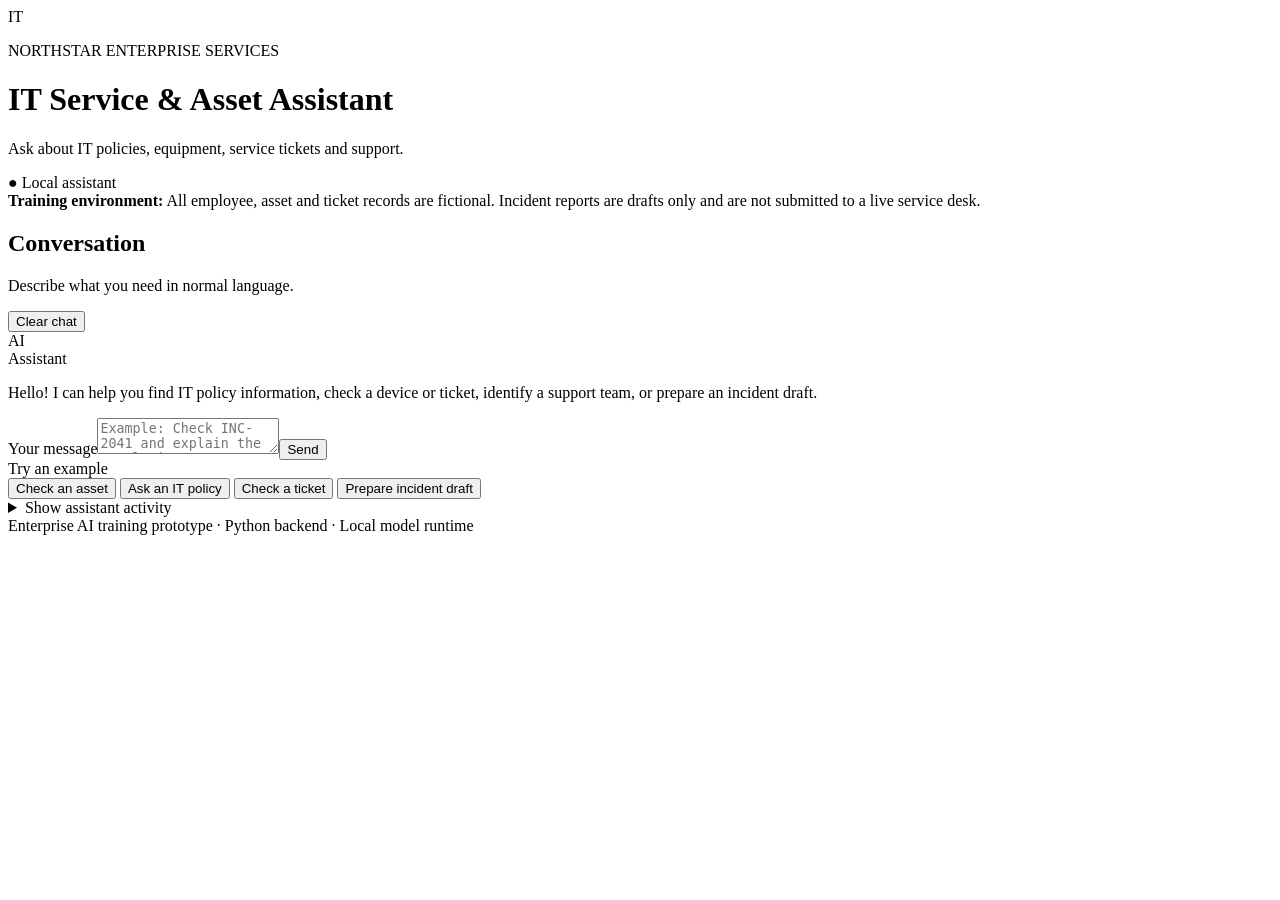
<file: static/index.html>
<!DOCTYPE html> 
<html lang="en"> 
<head> 
<meta charset="UTF-8"><meta name="viewport" content="width=device-width, initial-scale=1.0"> 
<title>IT Service & Asset Assistant</title><link rel="stylesheet" href="/static/style.css"> 
</head> 
<body> 
<main class="app-shell"> 
<header class="app-header"><div class="brand-mark">IT</div><div><p class="eyebrow">NORTHSTAR ENTERPRISE SERVICES</p><h1>IT Service & 
Asset Assistant</h1><p class="subtitle">Ask about IT policies, equipment, service tickets and support.</p></div><span class="status
pill">● Local assistant</span></header> 
<section class="notice"><strong>Training environment:</strong> All employee, asset and ticket records are fictional. Incident reports are 
drafts only and are not submitted to a live service desk.</section> 
<section class="chat-card"> 
<div class="chat-heading"><div><h2>Conversation</h2><p>Describe what you need in normal language.</p></div><button id="clearButton" 
class="button button-quiet" type="button">Clear chat</button></div> 
<div id="chatMessages" class="chat-messages" aria-live="polite"><article class="message assistant-message"><div class="message
avatar">AI</div><div class="message-content"><span class="message-role">Assistant</span><p>Hello! I can help you find IT policy 
information, check a device or ticket, identify a support team, or prepare an incident draft.</p></div></article></div> 
<div id="typingIndicator" class="typing-indicator" hidden>Assistant is working…</div> 
<form id="chatForm" class="composer"><label class="sr-only" for="messageInput">Your message</label><textarea id="messageInput" rows="2" 
maxlength="1500" placeholder="Example: Check INC-2041 and explain the escalation process." required></textarea><button id="sendButton" 
class="button button-primary" type="submit">Send</button></form> 
<div class="prompt-area"><span class="prompt-label">Try an example</span><div class="prompt-chips"> 
<button class="chip" type="button" data-prompt="Show the details of asset AST-1002.">Check an asset</button> 
<button class="chip" type="button" data-prompt="What is the laptop replacement policy?">Ask an IT policy</button> 
<button class="chip" type="button" data-prompt="Find the status of ticket INC-2041.">Check a ticket</button> 
<button class="chip" type="button" data-prompt="Prepare an incident draft for asset AST-1002 because the screen is flickering.">Prepare 
incident draft</button> 
</div></div></section> 
<details class="activity-panel"><summary>Show assistant activity</summary><p class="activity-help">Tool activity returned by the Python 
backend.</p><ol id="activityList" class="activity-list"><li>No activity yet.</li></ol></details> 
<footer class="app-footer">Enterprise AI training prototype · Python backend · Local model runtime</footer> 
</main><script src="/static/app.js"></script></body></html>
</file>
<file: static/style.css>
import requests

from .config import CHAT_MODEL, EMBED_MODEL, OLLAMA_BASE_URL

_TIMEOUT = (5, 120)


def _post(endpoint, payload):
    url = f"{OLLAMA_BASE_URL.rstrip('/')}{endpoint}"
    try:
        response = requests.post(url, json=payload, timeout=_TIMEOUT)
        response.raise_for_status()
    except requests.exceptions.Timeout as exc:
        raise RuntimeError(f"Ollama request timed out: {url}") from exc
    except requests.exceptions.RequestException as exc:
        raise RuntimeError(f"Ollama request failed: {exc}") from exc

    try:
        return response.json()
    except ValueError as exc:
        raise RuntimeError(f"Ollama returned invalid JSON: {url}") from exc


def generate(prompt):
    result = _post(
        "/api/generate",
        {"model": CHAT_MODEL, "prompt": prompt, "stream": False},
    )
    text = result.get("response")
    if not isinstance(text, str):
        raise RuntimeError("Ollama generate response is missing a text response")
    return text


def embed(text):
    result = _post("/api/embed", {"model": EMBED_MODEL, "input": text})
    embeddings = result.get("embeddings")
    if not isinstance(embeddings, list) or not embeddings:
        raise RuntimeError("Ollama embed response is missing embeddings")
    return embeddings[0]
</file>
